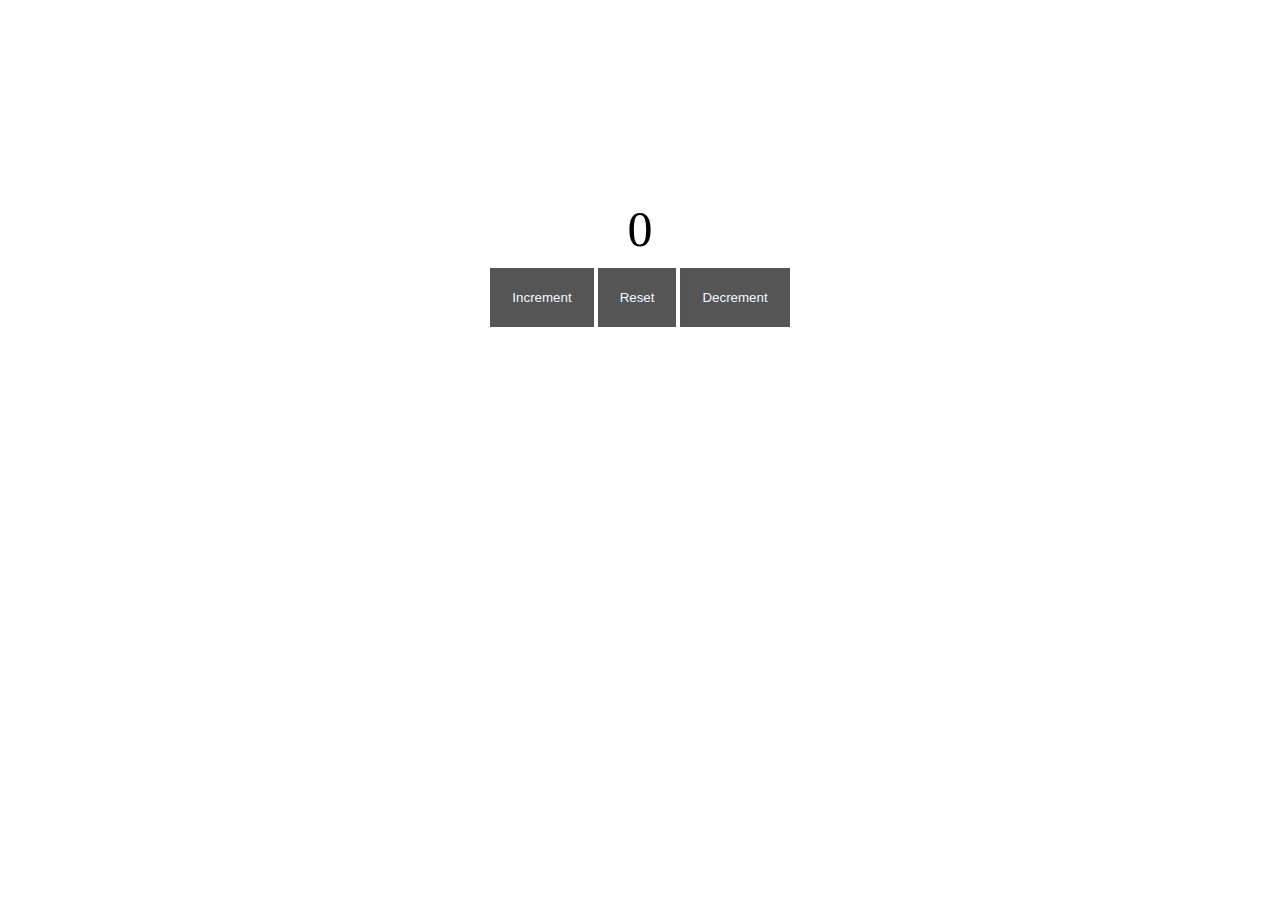
<file: project-1/index.html>
<!DOCTYPE html>
<html lang="en">
<head>
    <meta charset="UTF-8">
    <meta name="viewport" content="width=device-width, initial-scale=1.0">
    <title>Counter JS</title>
    <link rel="stylesheet" href="css/style.css" />
</head>
<body>
    <main>
        <div id="counter">
            0
        </div>
        <div class="buttons">
           <button id="Increment">Increment</button>
           <button id="Reset">Reset</button>
           <button id="Decrement">Decrement</button>
            
        </div>
    </main>
    


    <script src="../project-1/css/js/script.js"></script>
</body>
</html>
</file>
<file: project-1/css/style.css>
main {
    text-align: center;
    margin-top: 200px;
}
button {
    background-color: #555;
    color: aliceblue;
    padding: 20px;
    cursor: pointer;
    box-shadow: none;
    border: 2px solid #5555;
}
button:hover {
     background-color: #555;
    color: aliceblue;
}
#counter {
    margin-bottom: 10px;
    font-size: 50px;
   
}
</file>
